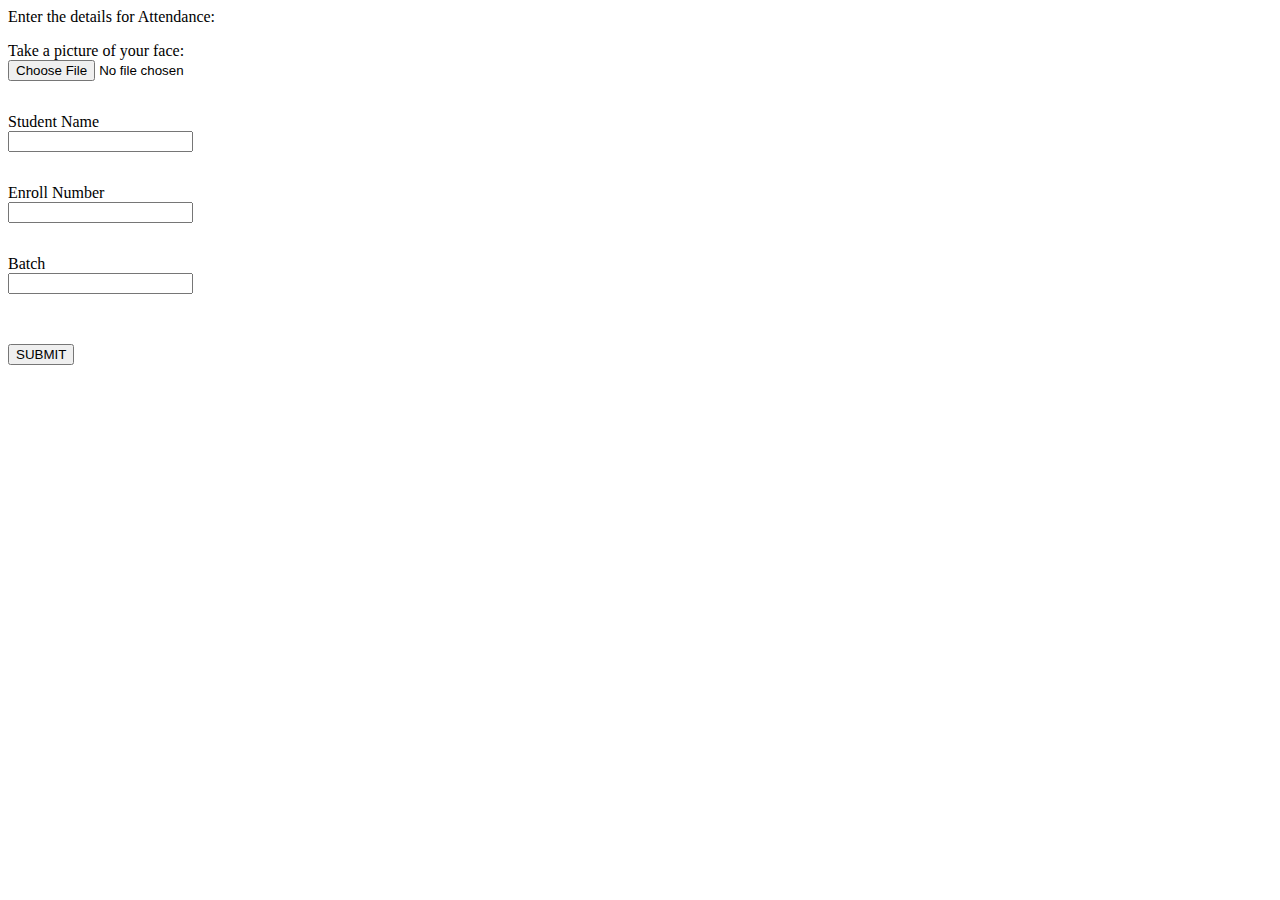
<file: templates/webcam.html>
<!DOCTYPE html>
<html lang="en">
    <head>
        <meta charset="UTF-8" />
        <meta name="viewport" content="width=device-width, initial-scale=1.0" />
        <title> Webcam</title>
        <link rel="stylesheet" href="webcam.css" />
        <!-- Bootstrap -->
        <link
            href="https://cdn.jsdelivr.net/npm/bootstrap@5.0.2/dist/css/bootstrap.min.css"
            rel="stylesheet"
            integrity="sha384-EVSTQN3/azprG1Anm3QDgpJLIm9Nao0Yz1ztcQTwFspd3yD65VohhpuuCOmLASjC"
            crossorigin="anonymous"
        />
        <script
            src="https://cdn.jsdelivr.net/npm/bootstrap@5.0.2/dist/js/bootstrap.bundle.min.js"
            integrity="sha384-MrcW6ZMFYlzcLA8Nl+NtUVF0sA7MsXsP1UyJoMp4YLEuNSfAP+JcXn/tWtIaxVXM"
            crossorigin="anonymous"
        ></script>


    </head>
    <body>
        <div class="m-5 text-primary fw-bolder text-dark text-center">Enter the details for Attendance:</div>
        <form action="{{ url_for("webcam")}}" method="post" 
        class="d-flex flex-column justify-content-center align-items-center">
            <!-- Picture -->
            <label for="picture" class="text-primary fw-bold">Take a picture of your face:</label>
            <input
                type="file"
                name="picture"
                accept="image/*"
                capture="user"
                title="picture"
            />
             
            <br>
            <!-- His name -->
            <label for="Name" class="text-primary fw-bold">Student Name</label>
            <input type="text" name="Name" title="Name" />

             <br>
            <!-- Enroll -->
            <label for="Enroll" class="text-primary fw-bold">Enroll Number </label>
            <input type="number" name="Enroll" title="Enroll" />

            <br>
            <!-- Batch -->
            <label for="Batch" class="text-primary fw-bold">Batch</label>
            <input type="text" name="Batch" title="Batch" />

            <br> <br>
            <label for="Submit"></label>
            <input type="submit" value="SUBMIT" title="Submit"  class="btn btn-primary" />
        </form>
    </body>
</html>
</file>
<file: templates/webcam.css>
label {
    display: block;
    margin-top: 1rem;
}

input {
    margin-bottom: 1rem;
}
</file>
